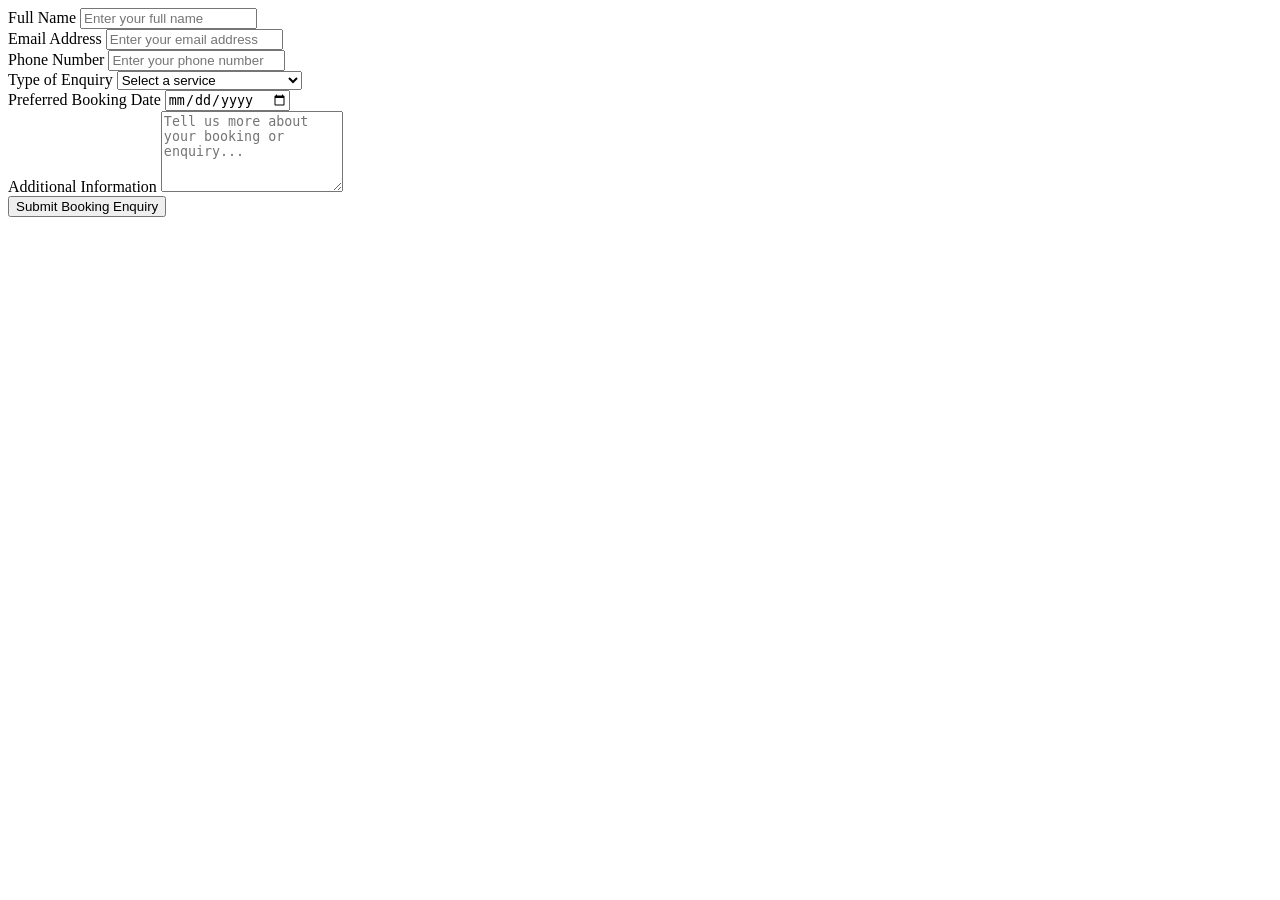
<file: hello.html>
<!DOCTYPE html>
<html lang="en">
<head>
    <meta charset="UTF-8">
    <meta name="viewport" content="width=device-width, initial-scale=1.0">
    <title>Document</title>
</head>
<body>
    <form action="https://formspree.io/f/xyewgkrj" method="POST" class="booking-form">

    <input type="hidden" name="_subject" value="New AEDETV Booking Enquiry">

    <!-- Full Name -->
    <div class="form-group">
        <label for="name">Full Name</label>
        <input
            type="text"
            id="name"
            name="name"
            placeholder="Enter your full name"
            required
        >
    </div>

    <!-- Email -->
    <div class="form-group">
        <label for="email">Email Address</label>
        <input
            type="email"
            id="email"
            name="email"
            placeholder="Enter your email address"
            required
        >
    </div>

    <!-- Phone -->
    <div class="form-group">
        <label for="phone">Phone Number</label>
        <input
            type="tel"
            id="phone"
            name="phone"
            placeholder="Enter your phone number"
            required
        >
    </div>

    <!-- Booking Category -->
    <div class="form-group">
        <label for="service">Type of Enquiry</label>
        <select id="service" name="service" required>
            <option value="">Select a service</option>
            <option value="Gospel Music Booking">Gospel Music Booking</option>
            <option value="Video Production">Video Production</option>
            <option value="Comedy and Entertainment">Comedy and Entertainment</option>
            <option value="Media Collaboration">Media Collaboration</option>
            <option value="Other Enquiries">Other Enquiries</option>
        </select>
    </div>

    <!-- Preferred Date -->
    <div class="form-group">
        <label for="date">Preferred Booking Date</label>
        <input
            type="date"
            id="date"
            name="preferred_date"
        >
    </div>

    <!-- Message -->
    <div class="form-group">
        <label for="message">Additional Information</label>
        <textarea
            id="message"
            name="message"
            rows="5"
            placeholder="Tell us more about your booking or enquiry..."
            required
        ></textarea>
    </div>

    <!-- Submit -->
    <button type="submit" class="submit-btn">
        Submit Booking Enquiry
    </button>

</form>
</body>
</html>
</file>
